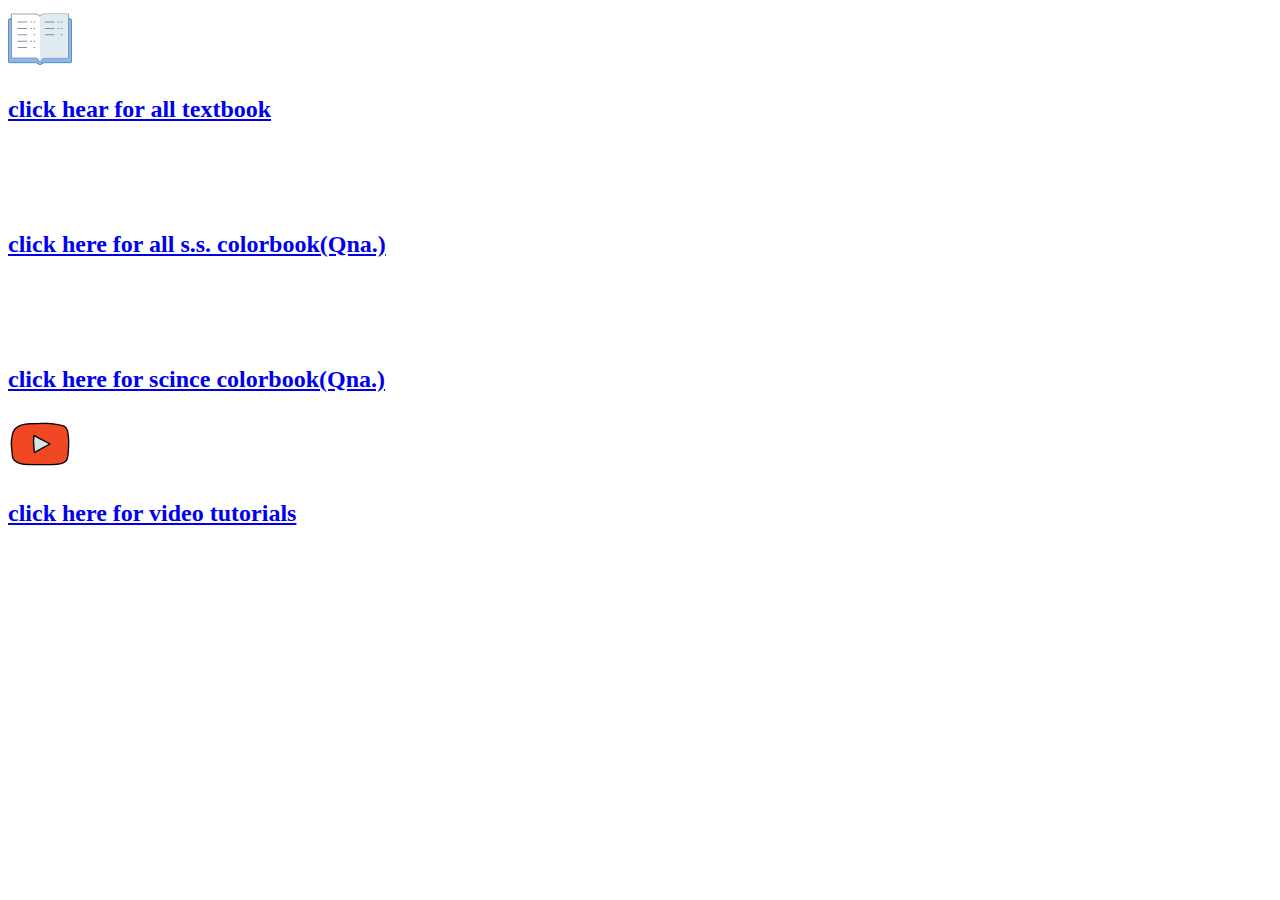
<file: std/ico/index.html>
<!DOCTYPE html>
<html>
<head>
	<title></title>
	<link rel="stylesheet" type="text/css" href="https://github.com/Krunalweb/krunal-/blob/55338c3a9726cc6e8600bae9843cf80eedac6601/std/ico/style.css">

	<link rel="shortcut icon" type="image/x-icon" href="favicon.ico">
</head>
<body>
<div class="iconic">
			<a href="file:///E:/1.web/std/textbook.html" target="_blank">
		<img src="icon1.ico">
		<h2>click hear for all textbook </h2>
			</a>

			<a href="file:///E:/1.web/std/s.s.%20color%20book/colorbook.html" target="_blank">
		<img src="bookstack.ico">
		<h2>click here for all s.s. colorbook(Qna.)</h2>
			</a>

			<a href="file:///E:/1.web/std/scince/scince.html" target="_blank">
		<img src="book.ico">
		<h2>click here for scince colorbook(Qna.)</h2>
			</a>
			<a href="file:///E:/1.web/std/accordion.html" target="_blank">
		<img src="youtube.ico">
		<h2>click here for video tutorials</h2>
			</a>
		</div>
</html>
</file>
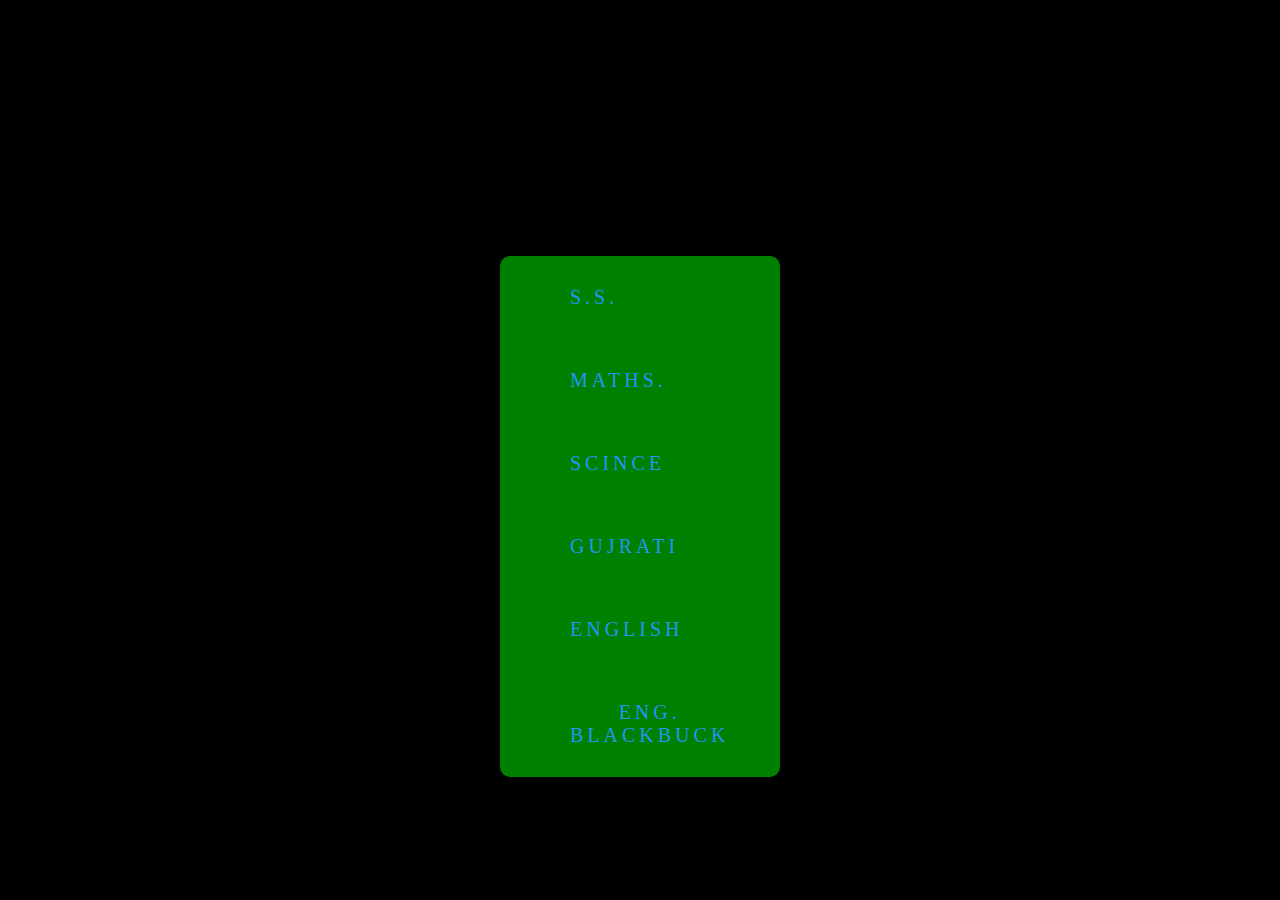
<file: std/textbook.html>
<!DOCTYPE html>
<html>
<head>
	<title></title>
	<link rel="stylesheet" type="text/css" href="textbook.css">
</head>
<body>
	<div class="book">
		<a href="20-4-2021.html" target="_blank">s.s.</a>  
		<a href="20-4-2021.html" target="_blank">maths.</a>  
		<a href="20-4-2021.html" target="_blank">scince</a>  
		<a href="20-4-2021.html" target="_blank">gujrati</a>
		<a href="20-4-2021.html" target="_blank">english</a>
		<a href="20-4-2021.html" target="_blank">eng.<br> blackbuck</a> 
	</div>

</body>
</html>
</file>
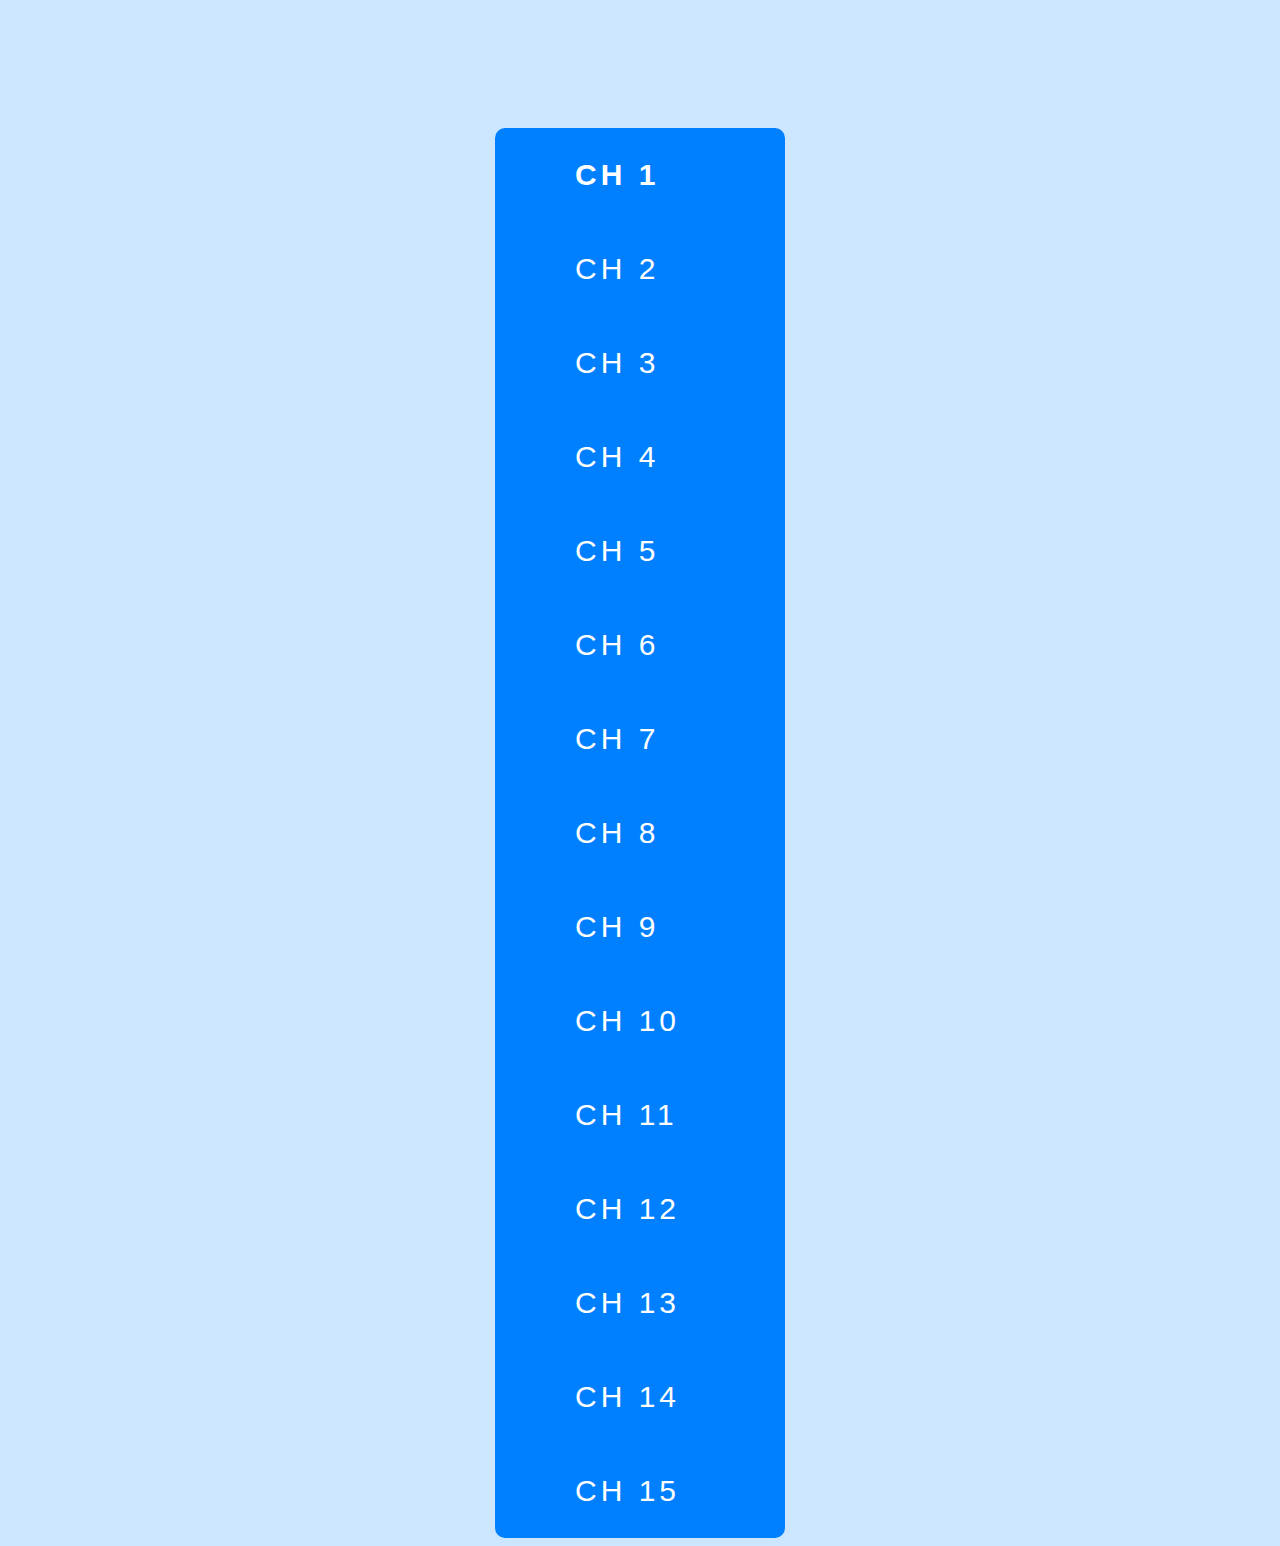
<file: std/s.s. color book/colorbook.html>
<!DOCTYPE html>
<html>
<head>
	<title></title>
	<link rel="stylesheet" type="text/css" href="colorbook.css">
</head>
<body>
	<div class="book">
		<a href="1.pdf" target="_blank"><b>CH 1<br></b></a>  
		<a href="02_Bharat_No_Sanskrutik_Varso_Hast_&_Lalitkala().pdf" target="_blank">CH 2<br></a>  
		<a href="03_Bharat_No_Varso_Shilp_&_Sthaptya().pdf" target="_blank">CH 3<br></a>  
		<a href="04_Bharat_No_Sahityik_Varso().pdf" target="_blank">CH 4<br></a>
		<a href="05_Bharat_No_Vignan_Ane_TeCHnology_no_Varso().pdf" target="_blank">CH 5<br></a>
		<a href="06_Bharat_Na_Sanskrutik_Varsana_Sthalo().pdf" target="_blank" class="last">CH 6<br></a> 
		<a href="07_Aapna_Varsanu_Jatan().pdf" target="_blank">CH 7<br></a> 
		<a href="08_Kudrati_Sansadhano().pdf" target="_blank">CH 8<br></a> 
		<a href="09_Van_Ane_Vanyajiv_Sansadhan().pdf" target="_blank">CH 9<br></a> 
		<a href="10_Bharat_Krushi().pdf" target="_blank">CH 10<br></a> 
		<a href="11_Bharat_Jal_Sansadhan().pdf" target="_blank">CH 11</a> 
		<a href="12_Bharat_Khanij_&_Shakina_Sansadhano().pdf" target="_blank">CH 12<br></a> 
		<a href="" target="_blank">CH 13<br></a> 
		<a href="" target="_blank">CH 14<br></a> 
		<a href="" target="_blank">CH 15<br></a> 
	</div>

</body>
</html>
</file>
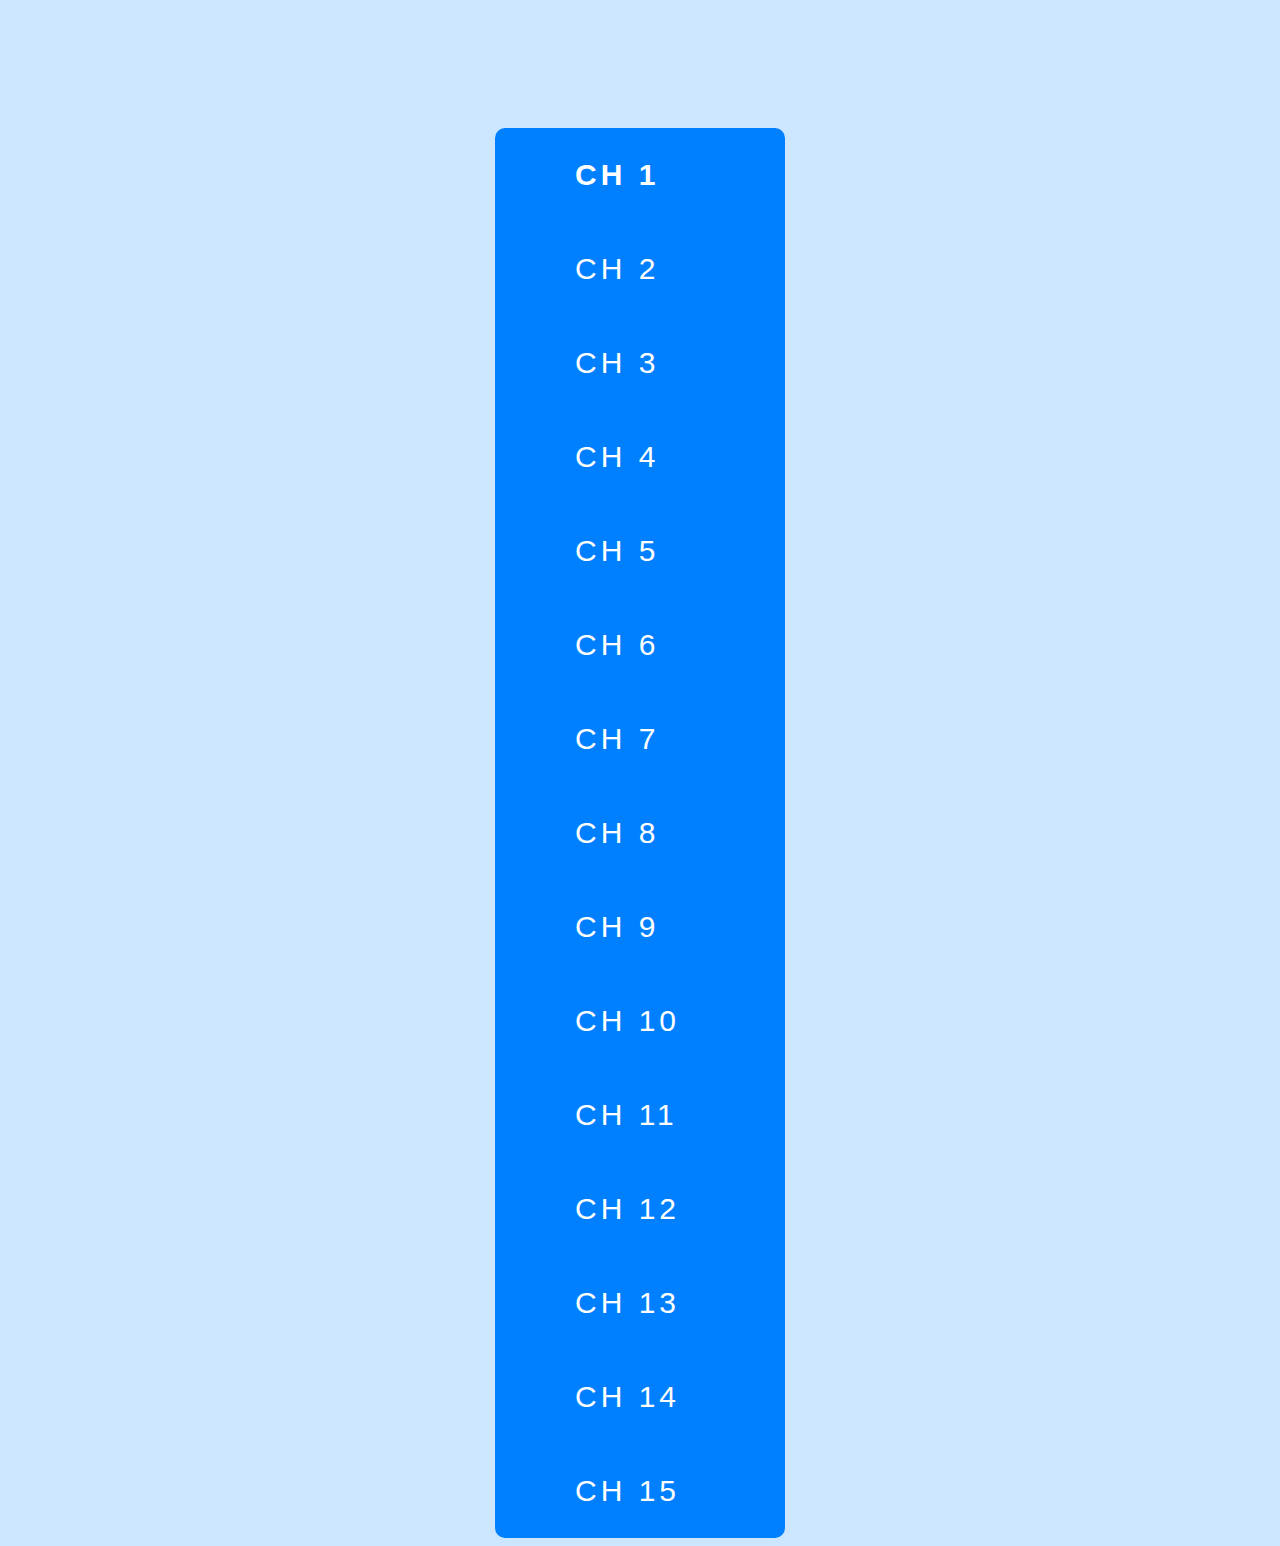
<file: std/scince/scince.html>
<!DOCTYPE html>
<html>
<head>
	<title></title>
	<link rel="stylesheet" type="text/css" href="scince.css">
</head>
<body>
	<div class="book">
		<a href="1.pdf" target="_blank"><b>CH 1<br></b></a>  
		<a href="02_Bharat_No_Sanskrutik_Varso_Hast_&_Lalitkala().pdf" target="_blank">CH 2<br></a>  
		<a href="03_Bharat_No_Varso_Shilp_&_Sthaptya().pdf" target="_blank">CH 3<br></a>  
		<a href="04_Bharat_No_Sahityik_Varso().pdf" target="_blank">CH 4<br></a>
		<a href="05_Bharat_No_Vignan_Ane_TeCHnology_no_Varso().pdf" target="_blank">CH 5<br></a>
		<a href="06_Bharat_Na_Sanskrutik_Varsana_Sthalo().pdf" target="_blank" class="last">CH 6<br></a> 
		<a href="07_Aapna_Varsanu_Jatan().pdf" target="_blank">CH 7<br></a> 
		<a href="08_Kudrati_Sansadhano().pdf" target="_blank">CH 8<br></a> 
		<a href="09_Van_Ane_Vanyajiv_Sansadhan().pdf" target="_blank">CH 9<br></a> 
		<a href="10_Bharat_Krushi().pdf" target="_blank">CH 10<br></a> 
		<a href="11_Bharat_Jal_Sansadhan().pdf" target="_blank">CH 11</a> 
		<a href="12_Bharat_Khanij_&_Shakina_Sansadhano().pdf" target="_blank">CH 12<br></a> 
		<a href="" target="_blank">CH 13<br></a> 
		<a href="" target="_blank">CH 14<br></a> 
		<a href="" target="_blank">CH 15<br></a> 
	</div>

</body>
</html>
</file>
<file: std/textbook.css>
body
{
    display: flex;
    justify-content: center;
    text-decoration: none;
    background-color: black;
    margin-top: 20%;
    padding: 0px;
}
a
{
    display: inline-block;
    padding: 10px 50px;
    color: #2196f3;
    text-transform: uppercase;
    letter-spacing: 4px;
    text-decoration: none;
    font-size: 20px;
    transition: .3s;
    text-align: center;
    margin: 20px;
    justify-content: center;
}
a:hover
{
    color: #0000b3;
    background: #66ff66;
}
.book{
    justify-content: center;
    background-color: green;
    width: 280px;
    height:relative;
    margin: 0px;
    padding:0px;
    border-radius: 10px;
}
</file>
<file: std/s.s. color book/colorbook.css>
body
{
    display: flex;
    justify-content: center;
    text-decoration: none;
    background-color: #cce6ff;
    margin-top: 10%;
    padding: 0px;
    font-family: arial;
}
a
{
    display: inline-block;
    padding: 10px 60px;
    color: #ffffff;
    letter-spacing: 4px;
    text-decoration: none;
    font-size: 30px;
    transition: .3s;
    text-align: center;
    margin: 20px;
    justify-content: center;
    border-radius: 20px;
} 
a:hover
{
    color: #0000b3;
    background: #00dfff;
}
.book{
    justify-content: center;
    background-color: #0080ff;
    width:290px;
    margin: 0px;
    padding:0px;
    border-radius: 10px;
}body
{
    display: flex;
    justify-content: center;
    text-decoration: none;
    background-color: #cce6ff;
    margin-top: 10%;
    padding: 0px;
    font-family: arial;
}
a
{
    display: inline-block;
    padding: 10px 60px;
    color: #ffffff;
    letter-spacing: 4px;
    text-decoration: none;
    font-size: 30px;
    transition: .3s;
    text-align: center;
    margin: 20px;
    justify-content: center;
    border-radius: 20px;
} 
a:hover
{
    color: #0000b3;
    background: #00dfff;
}
.book{
    justify-content: center;
    background-color: #0080ff;
    width:290px;
    margin: 0px;
    padding:0px;
    border-radius: 10px;
}
</file>
<file: std/scince/scince.css>
body
{
    display: flex;
    justify-content: center;
    text-decoration: none;
    background-color: #cce6ff;
    margin-top: 10%;
    padding: 0px;
    font-family: arial;
}
a
{
    display: inline-block;
    padding: 10px 60px;
    color: #ffffff;
    letter-spacing: 4px;
    text-decoration: none;
    font-size: 30px;
    transition: .3s;
    text-align: center;
    margin: 20px;
    justify-content: center;
    border-radius: 20px;
} 
a:hover
{
    color: #0000b3;
    background: #00dfff;
}
.book{
    justify-content: center;
    background-color: #0080ff;
    width:290px;
    margin: 0px;
    padding:0px;
    border-radius: 10px;
}body
{
    display: flex;
    justify-content: center;
    text-decoration: none;
    background-color: #cce6ff;
    margin-top: 10%;
    padding: 0px;
    font-family: arial;
}
a
{
    display: inline-block;
    padding: 10px 60px;
    color: #ffffff;
    letter-spacing: 4px;
    text-decoration: none;
    font-size: 30px;
    transition: .3s;
    text-align: center;
    margin: 20px;
    justify-content: center;
    border-radius: 20px;
} 
a:hover
{
    color: #0000b3;
    background: #00dfff;
}
.book{
    justify-content: center;
    background-color: #0080ff;
    width:290px;
    margin: 0px;
    padding:0px;
    border-radius: 10px;
}
</file>
